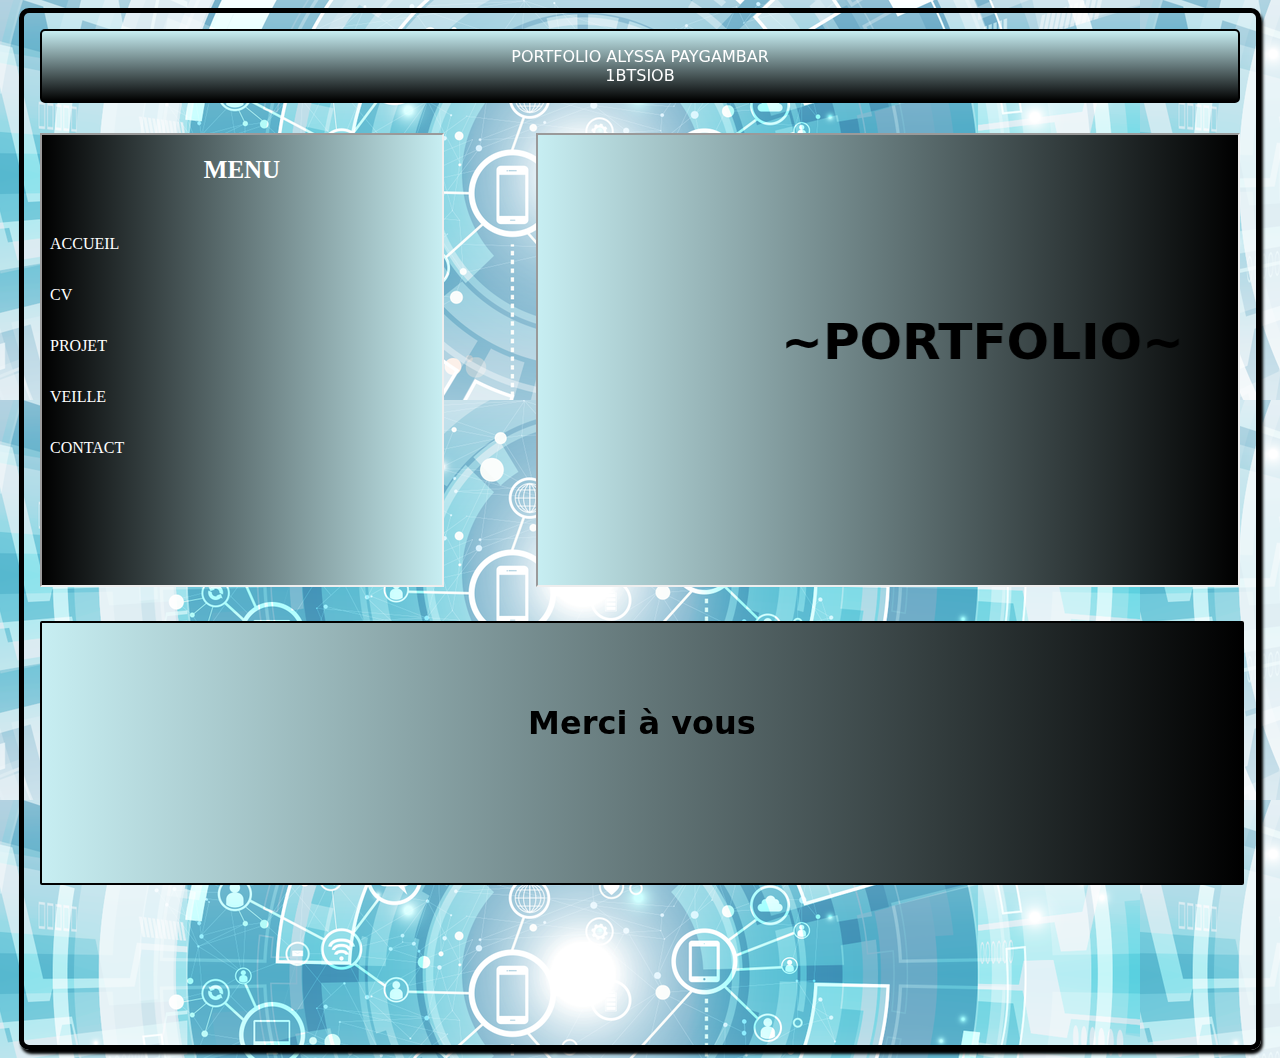
<file: index.html>
<!DOCTYPE html>
<html>
<head>
	<meta charset="utf-8">
	<link rel="stylesheet" type="text/css" href="index.css">
	<title></title>
</head>
<body background="cerle.png">
	<div class="div1">
		<header>
			<p>PORTFOLIO ALYSSA PAYGAMBAR<br>
				1BTSIOB
		</header>
		<section class="section1">
			<iframe src="page1.html" name="f1" width="700px" height="450px">
			</iframe>
			

		</section>
		<section class="section2">
			<iframe src="page2.html" name="f2" width="400px" height="450px"></iframe>

		</section>
		
	
<footer background="brain.jpeg"><h1>Merci à vous</h1></footer>

	</div>
	
</body>
</html>
</file>
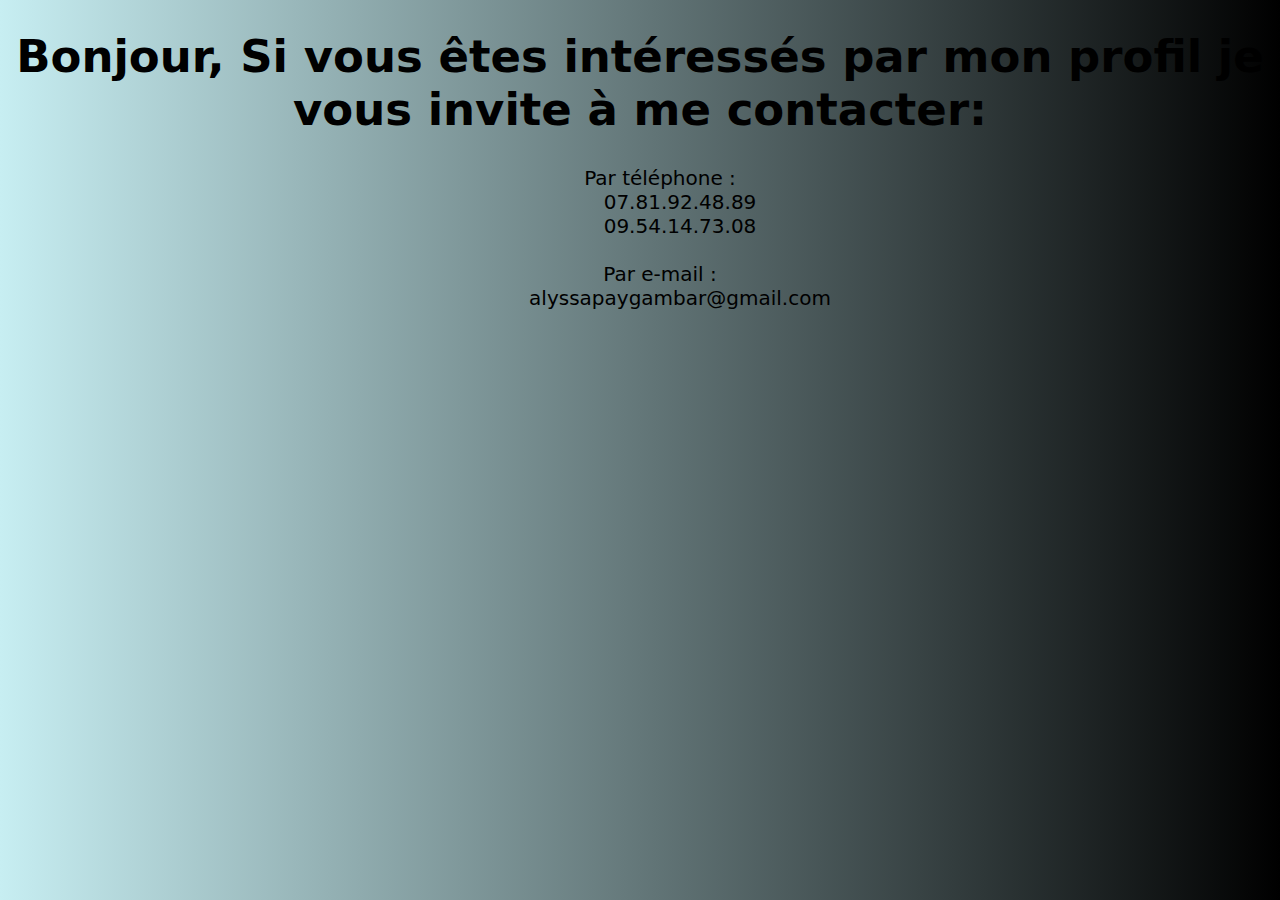
<file: contact.html>
<!DOCTYPE html>
<html>
<head>
	<meta charset="utf-8">
	<title></title>
	<link rel="stylesheet" type="text/css" href="contact.css">
</head>
<body>
	<center>
	<h1>Bonjour,
	Si vous êtes intéressés par mon profil je vous invite à me contacter:</h1>
	<ul id="liste">
		<li>Par téléphone :
		<ul>
			<li>07.81.92.48.89</li>
			<li>09.54.14.73.08</li><br>
		</li>
		</ul>
		<li>Par e-mail :
		<ul>
			<li>alyssapaygambar@gmail.com</li></p>
		</ul>
	</li>
</ul>

</center>



</body>
</html>
</file>
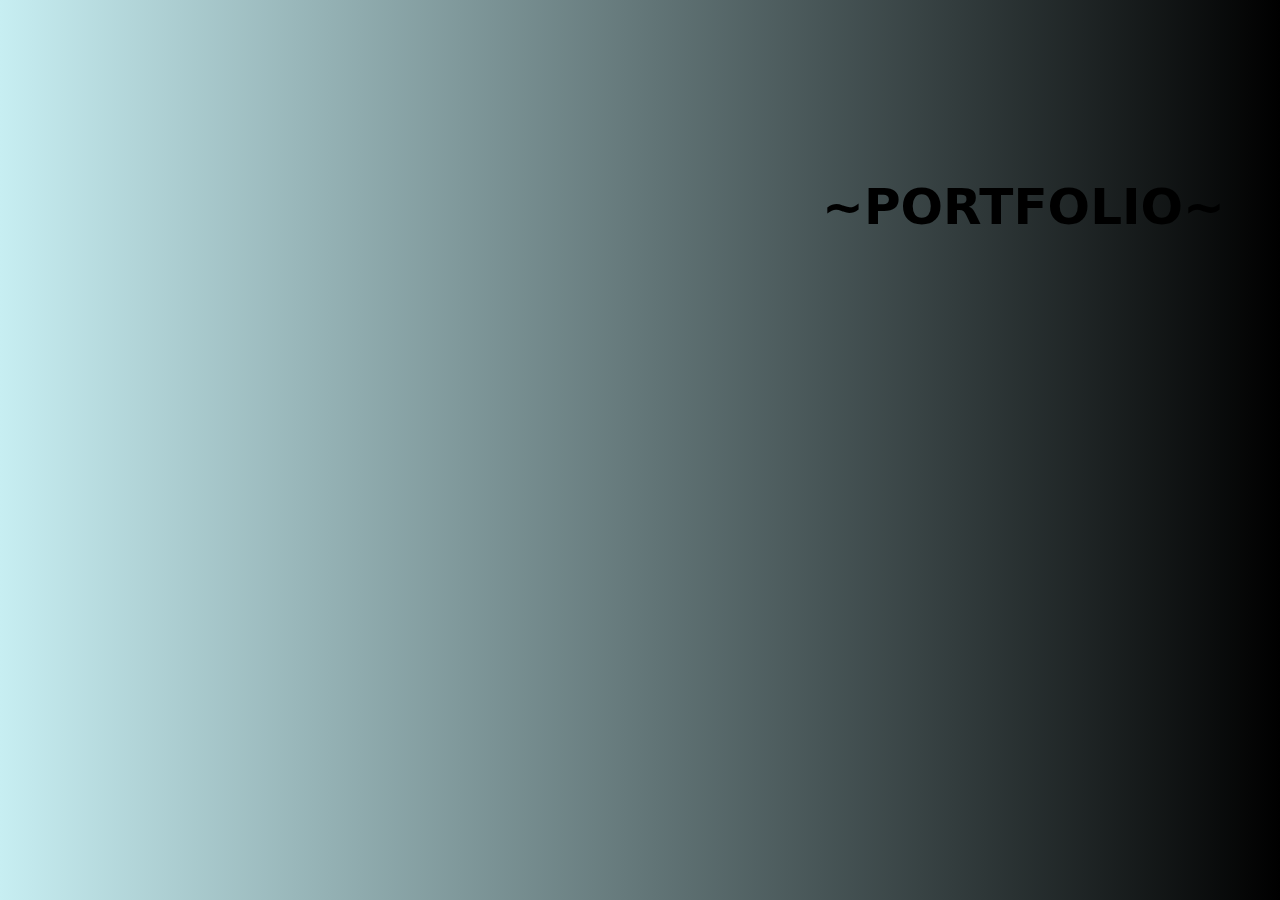
<file: page1.html>
<!DOCTYPE html>
<html>
<head>
	<meta charset="utf-8">
	<link rel="stylesheet" type="text/css" href="page1.css">
	<title></title>
</head>
<body>

	<h1><MARQUEE BEHAVIOR="alternate">~PORTFOLIO~</MARQUEE></h1>
	

</body>
</html>
</file>
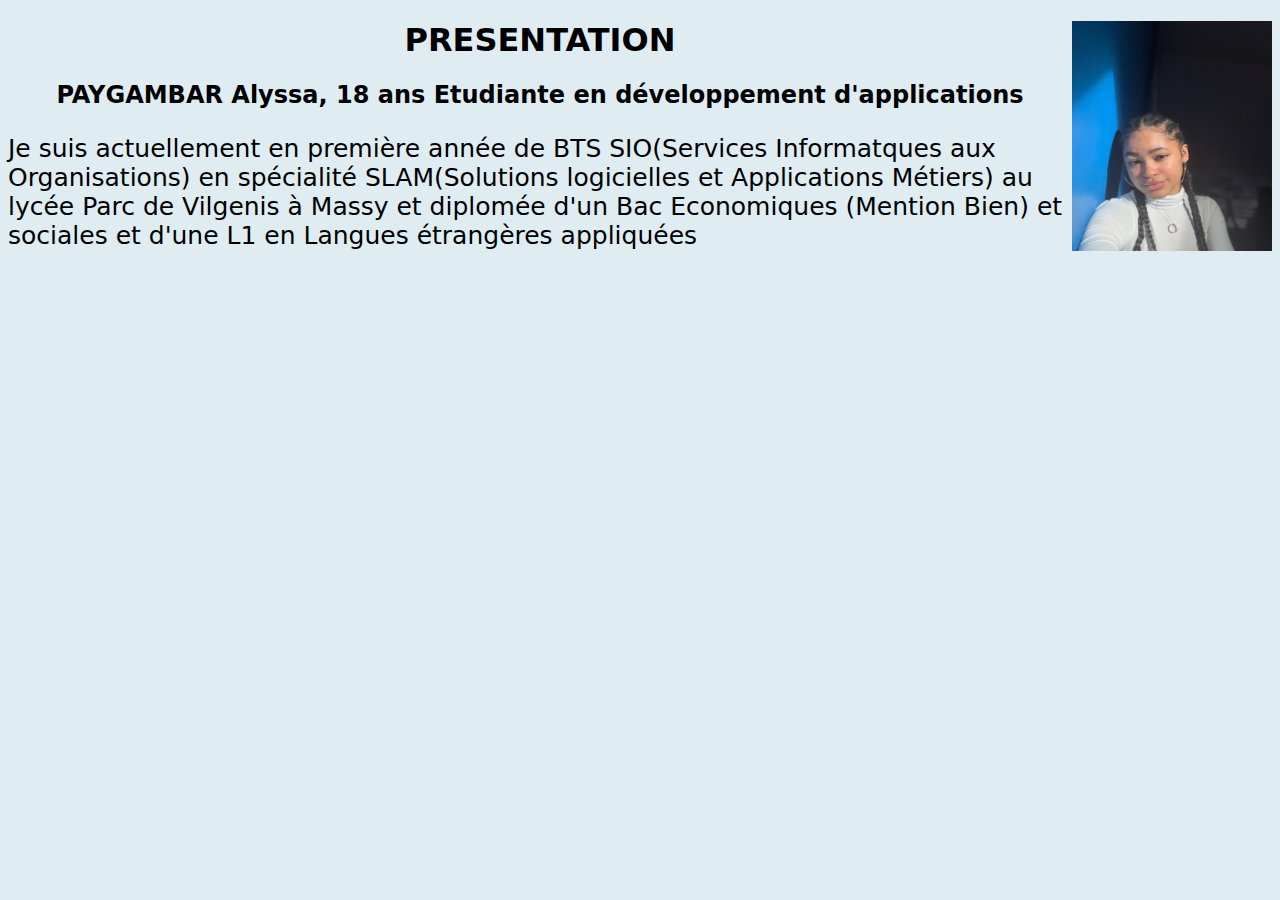
<file: présentation.html>
<!DOCTYPE html>
<html>
<head>
	<meta charset="utf-8">
	<link rel="stylesheet" type="text/css" href="presentation.css">
	<title></title>
</head>
<body bgcolor="#DFEDF2">

	<img src="IMG_4830.jpg">
	<h1>PRESENTATION</h1>
	<h2>PAYGAMBAR Alyssa, 18 ans
	Etudiante en développement d'applications</h2>
	<p> Je suis actuellement en première année de BTS SIO(Services Informatques aux Organisations) en spécialité SLAM(Solutions logicielles et Applications Métiers) au lycée Parc de Vilgenis à Massy et diplomée d'un Bac Economiques (Mention Bien) et sociales et d'une L1 en Langues étrangères appliquées</p>

</body>
</html>
</file>
<file: index.css>
header{
	border: 2px solid black;
	border-radius: 5px;
	font-family:system-ui;
	text-align: center;
	background: linear-gradient(to bottom, #C7EEF2, black);
	color: white;
}

.section1{
	float: right;
	padding-top: 30px;
}

.section2{
	float: left;
	padding-top: 30px;
	padding-bottom: 30px;
}

.div1{
	border: 5px solid black;
	border-radius: 10px;
	width: 1200px;
	height: 1000px;
	font-size: 16px;
	font-family: American Typewriter, serif;
	margin: auto;
	box-shadow: 2px 4px 3px black;
	padding: 1em;
}
footer{
	clear: both;
	border: 2px solid black;
	width: 100%;
	height: 20%;
	border-radius: 2px;
	padding-top: 60px;
	font-family: system-ui;
	text-align: center;
	background: linear-gradient(to right, #C7EEF2, black);

}
</file>
<file: contact.css>
ul li{
	list-style-type: none;
	font-size: 20px;
	font-family: system-ui;
}

body{
	background: linear-gradient(to right, #C7EEF2, black);
	margin: auto;
}

p{
	font-size: 50px;
	font-family: system-ui;
	
}

h1{
	font-size: 45px;
	color: linear-gradient(to right, #C7EEF2, black);
	font-family: system-ui;
}
</file>
<file: page1.css>
body{
	background: linear-gradient(to right, #C7EEF2, black);
}

h1{
	text-align: center;
	font-family: system-ui;
	margin: auto;
	padding-top: 170px;
	font-size: 50px;
}
</file>
<file: presentation.css>
img{
	width: 200px;
	height: 230px;
	float: right;
}

h1{
	text-align: center;
	font-family: system-ui;
}

h2{
	text-align: center;
	font-family: system-ui;
}

p{
	font-size: 25px;
	font-family: system-ui;
}
</file>
